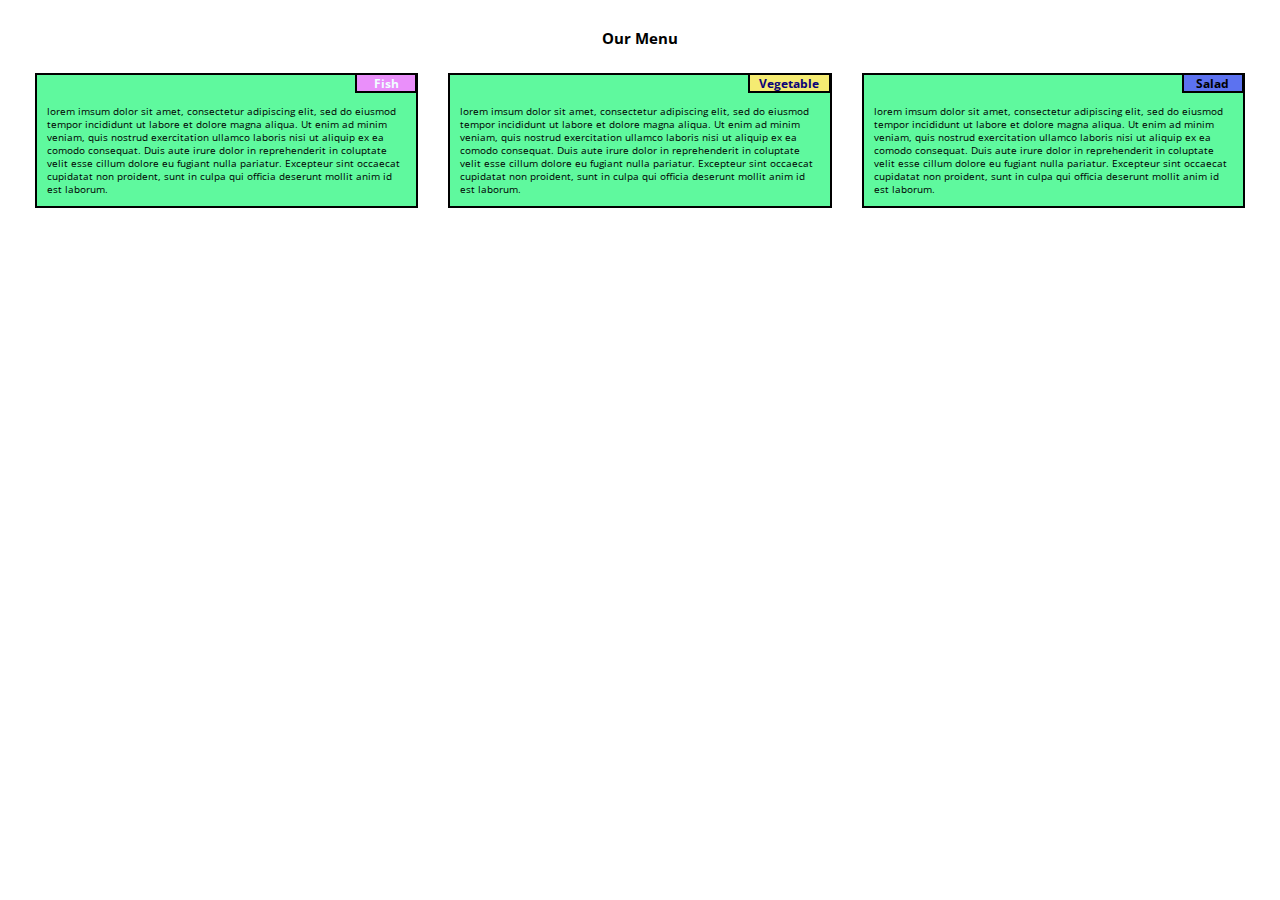
<file: module2_solution/index.html>
<!doctype html
<html>
<head>
    <meta charset="utf-8">
    <link href="https://fonts.googleapis.com/css2?family=Open+Sans" rel="stylesheet">
    <link href="../module2_solution_css/my_style.css" rel="stylesheet" type="text/css">
    <style>

    </style>
</head>
<body>
    <h1> Our Menu</h1>
    <section class="container">
        <div class="col-lg-1 col-md-1 col-sm-1">
            <h2 class="fish">Fish</h2>
            <p>lorem imsum dolor sit amet, consectetur adipiscing elit, sed do eiusmod tempor incididunt
                ut labore et dolore magna aliqua. Ut enim ad minim veniam, quis nostrud exercitation
                ullamco laboris nisi ut aliquip ex ea comodo consequat. Duis aute irure dolor in reprehenderit
                in coluptate velit esse cillum dolore eu fugiant nulla pariatur. Excepteur sint occaecat
                cupidatat non proident, sunt in culpa qui officia deserunt mollit anim id est laborum.
            </p>
        </div>    
    </section>

    <section class="container">
        <div class="col-lg-2 col-md-2 col-sm-">
            <h2 class="vegestable">Vegetable</h2>
            <p>lorem imsum dolor sit amet, consectetur adipiscing elit, sed do eiusmod tempor incididunt
                ut labore et dolore magna aliqua. Ut enim ad minim veniam, quis nostrud exercitation
                ullamco laboris nisi ut aliquip ex ea comodo consequat. Duis aute irure dolor in reprehenderit
                in coluptate velit esse cillum dolore eu fugiant nulla pariatur. Excepteur sint occaecat
                cupidatat non proident, sunt in culpa qui officia deserunt mollit anim id est laborum.
            </p>
        </div>    
    </section>

    <section class="container">
        <div class="col-lg-3 col-md-3 col-sm-3">
            <h2 class="salad">Salad</h2>
            <p>lorem imsum dolor sit amet, consectetur adipiscing elit, sed do eiusmod tempor incididunt
                ut labore et dolore magna aliqua. Ut enim ad minim veniam, quis nostrud exercitation
                ullamco laboris nisi ut aliquip ex ea comodo consequat. Duis aute irure dolor in reprehenderit
                in coluptate velit esse cillum dolore eu fugiant nulla pariatur. Excepteur sint occaecat
                cupidatat non proident, sunt in culpa qui officia deserunt mollit anim id est laborum.
            </p>
        </div>    
    </section>
</body>
</html>
</file>
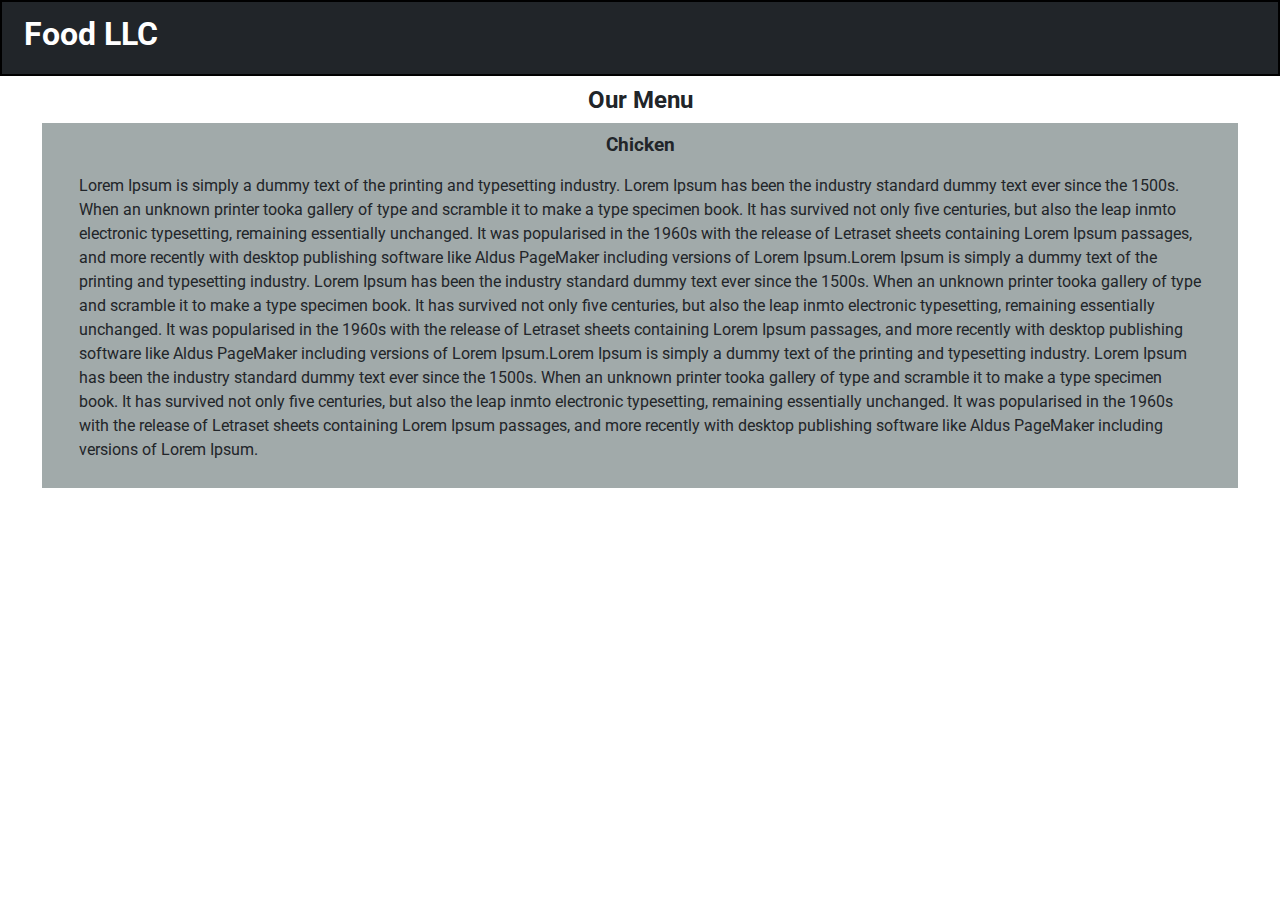
<file: module3_solution/index.html>
<!DOCTYPE html>
<html lang="en">
    <head>
        <meta charset="utf-8">
        <meta http-equiv="X-UA-Compatible" content="IE=edge">
        <meta name="viewport" content="width=device-width, initial-scale=1">
        <title>Food LCC</title>
        <link rel="stylesheet" href="../bootsrap/css/bootstrap.min.css">
        <link rel="stylesheet" href="../module3_solution_css/my_style.css" type="text/css">
        <link href="https://fonts.googleapis.com/css2?family=Roboto" rel="stylesheet">
    </head>
    <body>
        <header>
            <nav class="navbar navbar-expand-md navbar-dark bg-dark">
                <div class="container-fluid">
                  <a class="navbar-brand" href="#"><h1>Food LLC</h1></a>
                  <button class="navbar-toggler" type="button" data-bs-toggle="collapse" data-bs-target="#navbarNav" aria-controls="navbarNav" aria-expanded="false" aria-label="Toggle navigation">
                    <span class="navbar-toggler-icon"></span>
                  </button>

                  <div class="collapse navbar-collapse text-center" id="navbarNav">
                    <ul class="navbar-nav me-auto d-lg-none d-md-none ">
                      <li class="nav-item">
                        <a class="nav-link active" aria-current="page" href="#"><span class="d-lg-none">Home</span></a>
                      </li>
                      <li class="nav-item">
                        <a class="nav-link" href="#">Menu</a>
                      </li>
                      <li class="nav-item">
                        <a class="nav-link" href="#">Pricing</a>
                      </li>
                    </ul>
                  </div>
                </div>
              </nav>
        </header>
        <div class="menu text-center">
        <h2>Our Menu</h2>
        </div>
        <section class="container-fluid">
            <div class="row">
                <div class="col-md-12 col-sm-12 col-xs-12">
                    <h3 class="text-center">Chicken</h3>
                    <p>Lorem Ipsum is simply a dummy text of the printing and typesetting industry. Lorem Ipsum has been the industry standard
                    dummy text ever since the 1500s. When an unknown printer tooka gallery of type and scramble it to make a type specimen book.
                    It has survived not only five centuries, but also the leap inmto electronic typesetting, remaining essentially unchanged. It was
                    popularised in the 1960s with the release of Letraset sheets containing Lorem Ipsum passages, and more recently with desktop
                    publishing software like Aldus PageMaker including versions of Lorem Ipsum.Lorem Ipsum is simply a dummy text of the printing and typesetting industry. Lorem Ipsum has been the industry standard
                    dummy text ever since the 1500s. When an unknown printer tooka gallery of type and scramble it to make a type specimen book.
                    It has survived not only five centuries, but also the leap inmto electronic typesetting, remaining essentially unchanged. It was
                    popularised in the 1960s with the release of Letraset sheets containing Lorem Ipsum passages, and more recently with desktop
                    publishing software like Aldus PageMaker including versions of Lorem Ipsum.Lorem Ipsum is simply a dummy text of the printing and typesetting industry. Lorem Ipsum has been the industry standard
                    dummy text ever since the 1500s. When an unknown printer tooka gallery of type and scramble it to make a type specimen book.
                    It has survived not only five centuries, but also the leap inmto electronic typesetting, remaining essentially unchanged. It was
                    popularised in the 1960s with the release of Letraset sheets containing Lorem Ipsum passages, and more recently with desktop
                    publishing software like Aldus PageMaker including versions of Lorem Ipsum.</p>
                </div>
            </div>
        </section>    
        <script src="../bootsrap/jquery/jquery-3.6.0.min.js"></script>
        <script src="../bootsrap/js/bootstrap.js"></script>
    </body>
</html>
</file>
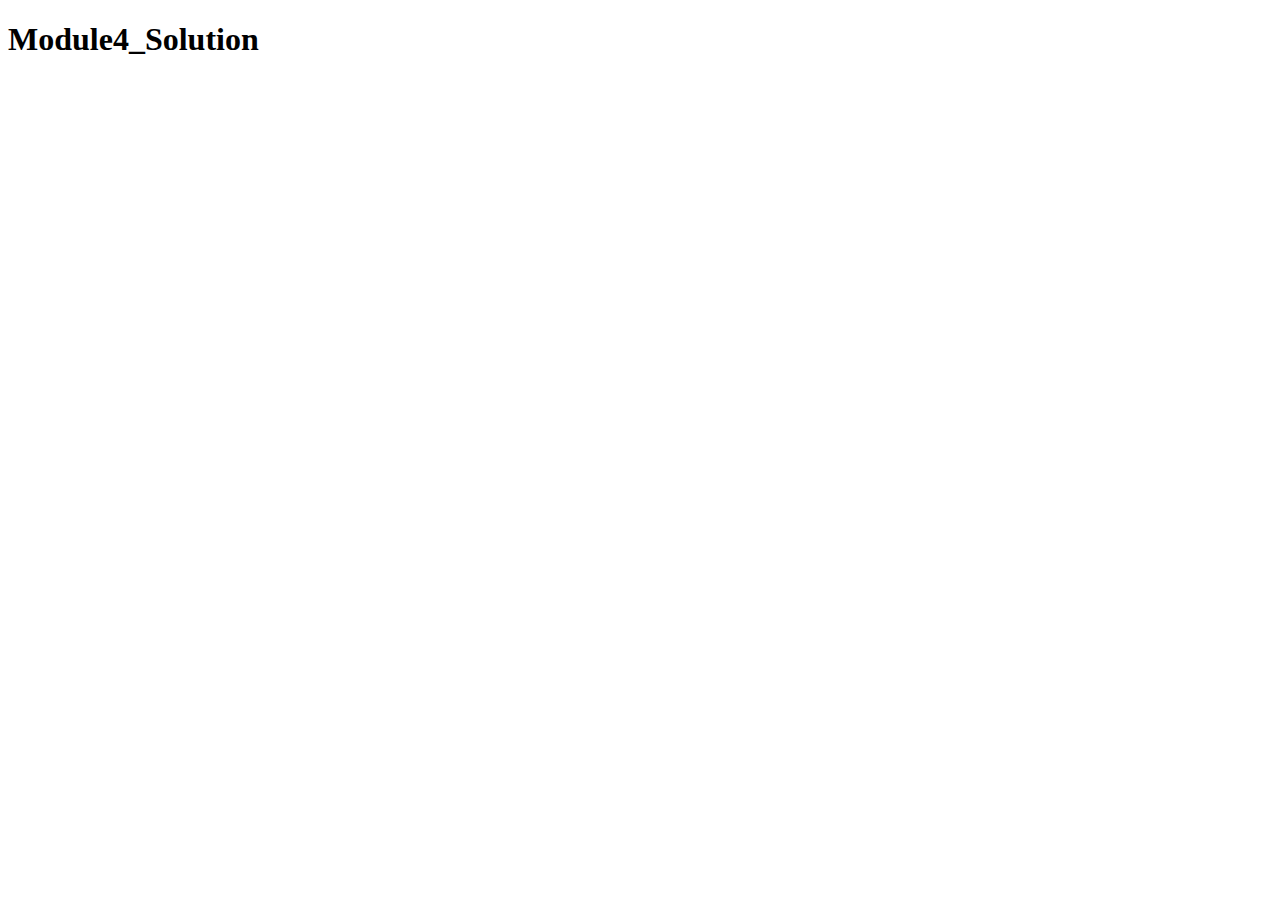
<file: module4_solution/index.htm>
<!DOCTYPE html>
<html lang="en">
    <head>
        <meta charset="utf-8">
        <script src="SpeakGoodBye.js"></script>
        <script src="SpeakHello.js"></script>
        <script src="scripts.js"></script>
        <title>Module4_Solution></title>
    </head>
    <body><h1>Module4_Solution</h1></body>
</html>
</file>
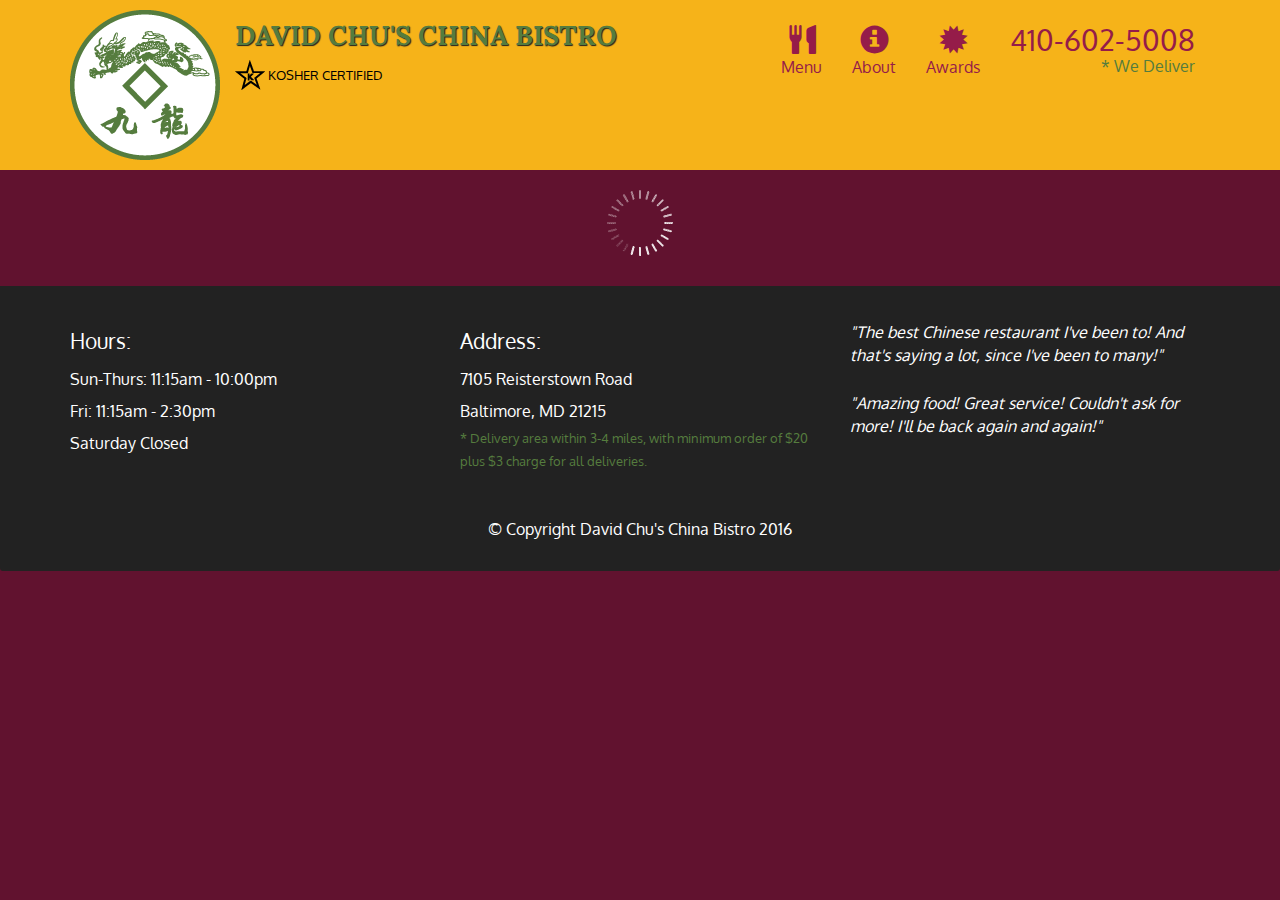
<file: module5_solution/index.html>
<!doctype html>
<html lang="en">
  <head>
    <meta charset="utf-8">
    <meta http-equiv="X-UA-Compatible" content="IE=edge">
    <meta name="viewport" content="width=device-width, initial-scale=1">
    <title>David Chu's China Bistro</title>
    <link rel="stylesheet" href="css/bootstrap.min.css">
    <link rel="stylesheet" href="css/styles.css">
    <link href='https://fonts.googleapis.com/css?family=Oxygen:400,300,700' rel='stylesheet' type='text/css'>
    <link href='https://fonts.googleapis.com/css?family=Lora' rel='stylesheet' type='text/css'>
  </head>
<body>
  <header>
    <nav id="header-nav" class="navbar navbar-default">
      <div class="container">
        <div class="navbar-header">
          <a href="index.html" class="pull-left visible-md visible-lg">
            <div id="logo-img" alt="Logo image"></div>
          </a>

          <div class="navbar-brand">
            <a href="index.html"><h1>David Chu's China Bistro</h1></a>
            <p>
              <img src="images/star-k-logo.png" alt="Kosher certification">
              <span>Kosher Certified</span>
            </p>
          </div>

          <button id="navbarToggle" type="button" class="navbar-toggle collapsed" data-toggle="collapse" data-target="#collapsable-nav" aria-expanded="false">
            <span class="sr-only">Toggle navigation</span>
            <span class="icon-bar"></span>
            <span class="icon-bar"></span>
            <span class="icon-bar"></span>
          </button>
        </div>
        
        <div id="collapsable-nav" class="collapse navbar-collapse">
           <ul id="nav-list" class="nav navbar-nav navbar-right">
            <li id="navHomeButton" class="visible-xs active">
              <a href="index.html">
                <span class="glyphicon glyphicon-home"></span> Home</a>
            </li>
            <li id="navMenuButton">
              <a href="#" onclick="$dc.loadMenuCategories();">
                <span class="glyphicon glyphicon-cutlery"></span><br class="hidden-xs"> Menu</a>
            </li>
            <li>
              <a href="#">
                <span class="glyphicon glyphicon-info-sign"></span><br class="hidden-xs"> About</a>
            </li>
            <li>
              <a href="#">
                <span class="glyphicon glyphicon-certificate"></span><br class="hidden-xs"> Awards</a>
            </li>
            <li id="phone" class="hidden-xs">
              <a href="tel:410-602-5008">
                <span>410-602-5008</span></a><div>* We Deliver</div>
            </li>
          </ul><!-- #nav-list -->
        </div><!-- .collapse .navbar-collapse -->
      </div><!-- .container -->
    </nav><!-- #header-nav -->
  </header>

  <div id="call-btn" class="visible-xs">
    <a class="btn" href="tel:410-602-5008">
    <span class="glyphicon glyphicon-earphone"></span>
    410-602-5008
    </a>
  </div>
  <div id="xs-deliver" class="text-center visible-xs">* We Deliver</div>

  <div id="main-content" class="container"></div>

  <footer class="panel-footer">
    <div class="container">
      <div class="row">
        <section id="hours" class="col-sm-4">
          <span>Hours:</span><br>
          Sun-Thurs: 11:15am - 10:00pm<br>
          Fri: 11:15am - 2:30pm<br>
          Saturday Closed
          <hr class="visible-xs">
        </section>
        <section id="address" class="col-sm-4">
          <span>Address:</span><br>
          7105 Reisterstown Road<br>
          Baltimore, MD 21215
          <p>* Delivery area within 3-4 miles, with minimum order of $20 plus $3 charge for all deliveries.</p>
          <hr class="visible-xs">
        </section>
        <section id="testimonials" class="col-sm-4">
          <p>"The best Chinese restaurant I've been to! And that's saying a lot, since I've been to many!"</p>
          <p>"Amazing food! Great service! Couldn't ask for more! I'll be back again and again!"</p>
        </section>
      </div>
      <div class="text-center">&copy; Copyright David Chu's China Bistro 2016</div>
    </div>
  </footer>

  <!-- jQuery (Bootstrap JS plugins depend on it) -->
  <script src="js/jquery-2.1.4.min.js"></script>
  <script src="js/bootstrap.min.js"></script>
  <script src="js/ajax-utils.js"></script>
  <script src="js/script.js"></script>
</body>
</html>
</file>
<file: module2_solution_css/my_style.css>
* {
    box-sizing: border-box;
}

body {
    font-family: 'Open Sans', sans-serif;
    margin-left:0;
    margin-right:0;
    padding: 20px;
}
h1 {
   text-align: center;
   font-size: 95%;
   font-weight: bold;
}
.fish {
   background-color: #EA8FFA;
   text-align: center;
   font-size: 75%;
   width: 15%;
   float: right;
   height: 20px;
   margin-right: 16px;
   margin-top: 15px;
   border: 2px solid black;
   color:azure;
}
.vegestable {
   background-color: #F5EB72; 
   text-align: center;
   font-size: 75%;
   width: 20%;
   float: right;
   height: 20px;
   margin-right: 16px;
   margin-top: 15px;
   border: 2px solid black; 
   color:rgb(11, 3, 119);             
}   
.salad {
   background-color: #5c72f0;
   text-align: center;
   font-size: 75%;
   width: 15%;
   float: right;
   height: 20px;
   margin-right: 16px;
   margin-top: 15px;
   border: 2px solid black; 
   color:rgb(0, 0, 0);              
} 
p {
   font-size: 60%;
   padding: 30px 10px 10px 10px;
   border: 2px solid black;
   margin: 15px;
   background-color: #5FF99E;
}

/************Desktop Niew Only***************/
@media (min-width: 992px) { .col-lg-1, .col-lg-2, .col-lg-3 {
       width: 33.33%;
       float: left;
   }
}

/************Tablet Niew Only***************/
@media (min-width: 768px) and (max-width: 991px) { .col-md-1, .col-md-2, .col-md-3 {
       float: left;
    }
    .col-md-1 {
        width: 50%;
    }
    .col-md-2 {
        width: 50%;
    }
    .col-md-3 {
        width: 100%;
    }
    .fish {
       width: 15%;
    }
}

/************Tablet Niew Only***************/
@media (max-width: 767px) { .col-sm-1, .col-sm-2, .col-sm-3 {
    width: 100%;
    }
    .fish {
       margin-top: 0;
   }
   .vegestable {
       margin-top: 0;
       width: 15%;
   }
   .salad {
       margin-top: 0px;
   }
   p {
       margin-top: 20px;
   }
}
</file>
<file: module3_solution_css/my_style.css>
body {
    font-family: 'Roboto', sans-serif;
}
/******HEARDER*****/
.navbar {
    border: 2px solid black;
}
h1 {
    padding-left: 10px;
    font-size: 2rem;
    font-weight: bold;
}
.nav-item a:hover {
    background-color: rgb(247, 149, 29);
}
/******BODY******/
.menu {
    /* background-color: bisque; */
    margin-top: 10px; 
}
.menu h2 {
    font-weight: bold;
    font-size: 1.5rem;
}
h3 {
    /* background-color: aqua; */
    font-weight: bold;
    font-size: 1.2rem;
    margin-top: 10px;
}
.container {
    background-color: rgb(208, 170, 243);
    border: 3px solid black;
}
p {
    /* background-color: bisque; */
    padding: 10px 25px 10px 25px;
    }
.row {
    background-color: rgb(161, 170, 170);
    margin-left: 30px;
    margin-right: 30px;
}

   /******Large device Only*****/
    @media (min-width: 1200px) {
        .col-md-12 {
            width: 100%;
        }
        .row.coL-md-12 {
            margin-left: 30px;
            margin-right: 30px;
        }
    }
   /******Medium device Only*****/
    @media (min-width: 992px) and (max-width: 1199px) {
        .col-md-12 {
            width: 100%;
        }
        .row.col-md-12 {
            margin-left: 30px;
            margin-right: 30px;
        }
    }
    /******Small device Only*****/
    @media (min-width: 768px) and (max-width: 991px) {
        .col-sm-12 {
            width: 100%;
        }
        .row.col-sm-12 {
            margin-left: 30px;
            margin-right: 30px;
        }
    }
     /******Extra Small device Only*****/
     @media (max-width: 767) {
         .col-sm-12 {
             width: 100%;
         }
         .row.col-sm-12 {
            margin-left: 30px;
            margin-right: 30px;
        }
        .row.col-sm-12 p {
            font-size: 5rem;
        } 
    }
</file>
<file: module5_solution/css/styles.css>
body {
  font-size: 16px;
  color: #fff;
  background-color: #61122f;
  font-family: 'Oxygen', sans-serif;
}

/** HEADER **/
#header-nav {
  background-color: #f6b319;
  border-radius: 0;
  border: 0;
}

#logo-img {
  background: url('../images/restaurant-logo_large.png') no-repeat;
  width: 150px;
  height: 150px;
  margin: 10px 15px 10px 0;
}

.navbar-brand {
  padding-top: 25px;
}
.navbar-brand h1 { /* Restaurant name */
  font-family: 'Lora', serif;
  color: #557c3e;
  font-size: 1.5em;
  text-transform: uppercase;
  font-weight: bold;
  text-shadow: 1px 1px 1px #222;
  margin-top: 0;
  margin-bottom: 0;
  line-height: .75;
}
.navbar-brand a:hover, .navbar-brand a:focus {
  text-decoration: none;
}
.navbar-brand p { /* Kosher cert */
  color: #000;
  text-transform: uppercase;
  font-size: .7em;
  margin-top: 15px;
}
.navbar-brand p span { /* Star-K */
  vertical-align: middle;
}

#nav-list {
  margin-top: 10px;
}
#nav-list a {
  color: #951C49;
  text-align: center;
}
#nav-list a:hover {
  background: #E7E7E7;
}
#nav-list a span {
  font-size: 1.8em;
}

#phone {
  margin-top: 5px;
}
#phone a { /* Phone number */
  text-align: right;
  padding-bottom: 0;
}
#phone div { /* We Deliver */
  color: #557c3e;
  text-align: right;
  padding-right: 15px;
}

.navbar-header button.navbar-toggle, .navbar-header .icon-bar {
  border: 1px solid #61122f;
}
.navbar-header button.navbar-toggle {
  clear: both;
  margin-top: -30px;
}
/* END HEADER */

/* FOOTER */
.panel-footer {
  margin-top: 30px;
  padding-top: 35px;
  padding-bottom: 30px;
  background-color: #222;
  border-top: 0;
}
.panel-footer div.row {
  margin-bottom: 35px;
}
#hours, #address {
  line-height: 2;
}
#hours > span, #address > span {
  font-size: 1.3em;
}
#address p {
  color: #557c3e;
  font-size: .8em;
  line-height: 1.8;
}
#testimonials {
  font-style: italic;
}
#testimonials p:nth-child(2) {
  margin-top: 25px;
}
/* END FOOTER */



/* HOME PAGE */
.container .jumbotron {
  box-shadow: 0 0 50px #3F0C1F;
  border: 2px solid #3F0C1F;
}

#menu-tile, #specials-tile, #map-tile {
  height: 250px;
  width: 100%;
  margin-bottom: 15px;
  position: relative;
  border: 2px solid #3F0C1F;
  overflow: hidden;
}
#menu-tile:hover, #specials-tile:hover, #map-tile:hover {
  box-shadow: 0 1px 5px 1px #cccccc;
}
#menu-tile {
  background: url('../images/menu-tile.jpg') no-repeat;
  background-position: center;
}
#specials-tile {
  background: url('../images/specials-tile.jpg') no-repeat;
  background-position: center;
}
#menu-tile span, #specials-tile span, #map-tile span {
  position: absolute;
  bottom: 0;
  right: 0;
  width: 100%;
  text-align: center;
  font-size: 1.6em;
  text-transform: uppercase;
  background-color: #000;
  color: #fff;
  opacity: .8;
}
/* END HOME PAGE */

/* MENU CATEGORIES PAGE */
.category-tile { 
  position: relative;
  border: 2px solid #3F0C1F;
  overflow: hidden;
  width: 200px;
  height: 200px;
  margin: 0 auto 15px;
}
.category-tile span {
  position: absolute;
  bottom: 0;
  right: 0;
  width: 100%;
  text-align: center;
  font-size: 1.2em;
  text-transform: uppercase;
  background-color: #000;
  color: #fff;
  opacity: .8;
}
.category-tile:hover {
  box-shadow: 0 1px 5px 1px #cccccc;
}

#menu-categories-title + div {
  margin-bottom: 50px;
}
/* END MENU CATEGORIES PAGE */

/* SINGLE CATEGORY PAGE */
.menu-item-tile {
  margin-bottom: 25px;
}
.menu-item-tile hr {
  width: 80%;
}
.menu-item-tile .menu-item-price {
  font-size: 1.1em;
  text-align: right;
  margin-top: -15px;
  margin-right: -15px;
}
.menu-item-tile .menu-item-price span {
  font-size: .6em;
}
.menu-item-photo {
  position: relative;
  border: 2px solid #3F0C1F; 
  overflow: hidden;
  padding: 0;
  margin-right: -15px;
  margin-left: auto;
  margin-bottom: 20px;
  max-width: 250px;
}
.menu-item-photo div {
  position: absolute;
  bottom: 0;
  right: 0;
  width: 80px;
  background-color: #557c3e;
  text-align: center;
}
.menu-item-description {
  padding-right: 30px;
}
h3.menu-item-title {
  margin: 0 0 10px;
}
.menu-item-details {
  font-size: .9em;
  font-style: italic;
}
/* END SINGLE CATEGORY PAGE */


/********** Large devices only **********/
@media (min-width: 1200px) {
  .container .jumbotron {
    background: url('../images/jumbotron_1200.jpg') no-repeat;
    height: 675px;
  }
}

/********** Medium devices only **********/
@media (min-width: 992px) and (max-width: 1199px) {
  /* Header */
  #logo-img {
    background: url('../images/restaurant-logo_medium.png') no-repeat;
    width: 100px;
    height: 100px;
    margin: 5px 5px 5px 0;
  }
  /* End Header */

  /* Home Page */
  .container .jumbotron {
    background: url('../images/jumbotron_992.jpg') no-repeat;
    height: 558px;
  }
  /* End Home Page */
}

/********** Small devices only **********/
@media (min-width: 768px) and (max-width: 991px) {
  /* Home Page */
  .container .jumbotron {
    background: url('../images/jumbotron_768.jpg') no-repeat;
    height: 432px;
  }
  /* End Home Page */
}

/********** Extra small devices only **********/
@media (max-width: 767px) {
  /* Header */
  .navbar-brand {
    padding-top: 10px;
    height: 80px;
  }
  .navbar-brand h1 { /* Restaurant name */
    padding-top: 10px;
    font-size: 5vw; /* 1vw = 1% of viewport width */
  }
  .navbar-brand p { /* Kosher cert */
    font-size: .6em;
    margin-top: 12px;
  }
  .navbar-brand p img { /* Star-K */
    height: 20px;
  }

  #collapsable-nav a { /* Collapsed nav menu text */
    font-size: 1.2em;
  }
  #collapsable-nav a span { /* Collapsed nav menu glyph */
    font-size: 1em;
    margin-right: 5px;
  }

  #call-btn > a {
    font-size: 1.5em;
    display: block;
    margin: 0 20px;
    padding: 10px;
    border: 2px solid #fff;
    background-color: #f6b319;
    color: #951c49;
  }
  #xs-deliver {
    margin-top: 5px;
    font-size: .7em;
    letter-spacing: .1em;
    text-transform: uppercase;
  }
  /* End Header */

  /* Footer */
  .panel-footer section {
    margin-bottom: 30px;
    text-align: center;
  }
  .panel-footer section:nth-child(3) {
    margin-bottom: 0; /* margin already exists on the whole row */
  }
  .panel-footer section hr {
    width: 50%;
  }
  /* End Footer */

  /* Home Page */
  .container .jumbotron {
    margin-top: 30px;
    padding: 0;
  }
  #menu-tile, #specials-tile {
    width: 360px;
    margin: 0 auto 15px;
  }

  .menu-item-photo {
    margin-right: auto;
  }
  .menu-item-tile .menu-item-price {
    text-align: center;
  }
  .menu-item-description {
    text-align: center;;
  }
}


/********** Super extra small devices Only :-) (e.g., iPhone 4) **********/
@media (max-width: 479px) {
  /* Header */
  .navbar-brand h1 { /* Restaurant name */
    padding-top: 5px;
    font-size: 6vw;
  }
  /* End Header */
  
  /* Home page */
  #menu-tile, #specials-tile {
    width: 280px;
    margin: 0 auto 15px;
  }

  .col-xxs-12 {
    position: relative;
    min-height: 1px;
    padding-right: 15px;
    padding-left: 15px;
    float: left;
    width: 100%;
  }
}
</file>
